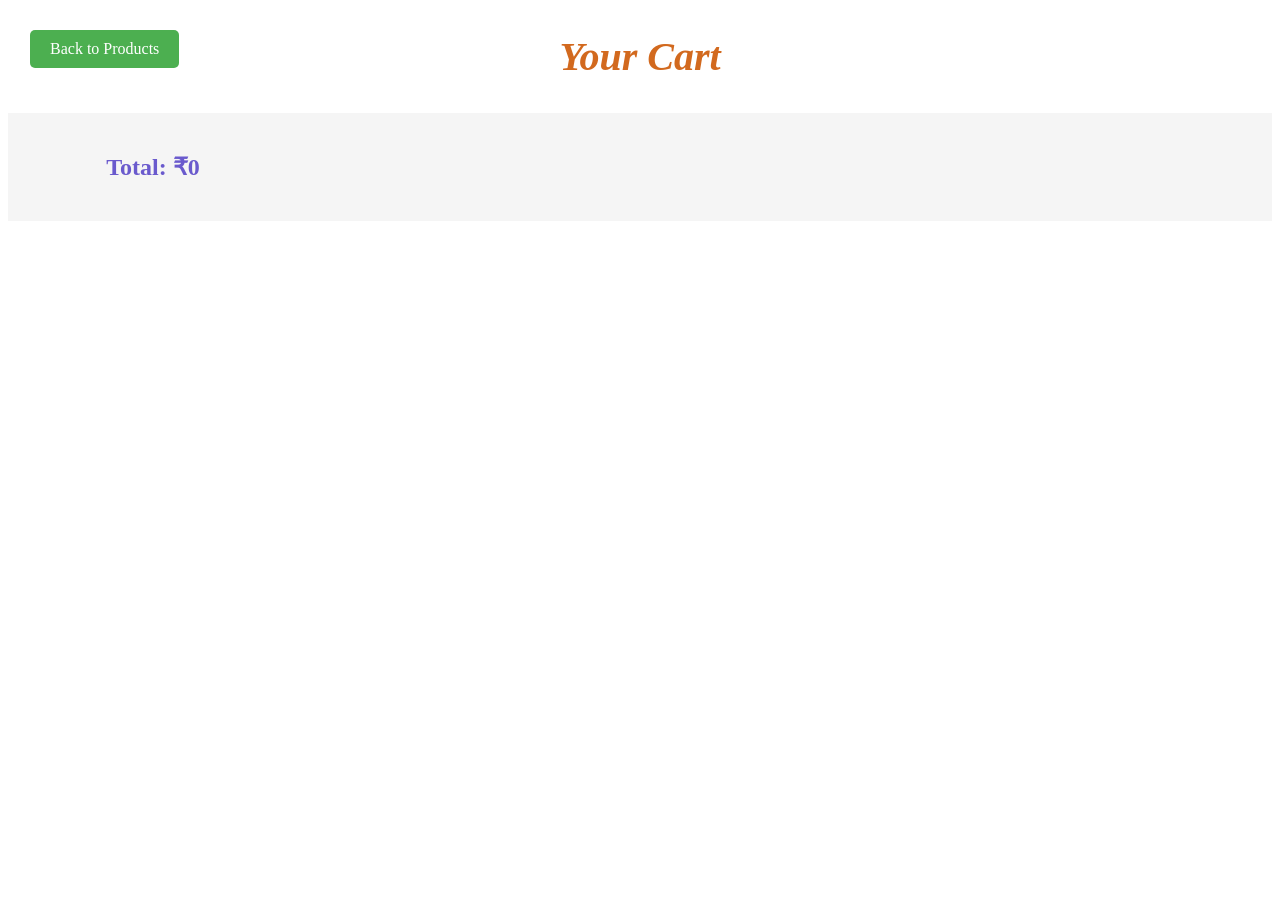
<file: Authentication/cart.html>
<!DOCTYPE html>
<html lang="en">
<head>
    <meta charset="UTF-8">
    <meta name="viewport" content="width=device-width, initial-scale=1.0">
    <link rel="stylesheet" href="cart.css">
    <title>Document</title>
</head>
<body>
    <h2 class="head">Your Cart</h2>
    <div id="cartItems" class="cartItems"></div>
    <a  class="prod" href="dashboard.html">Back to Products</a>
    <script src="cart.js"></script>
</body>
</html>
</file>
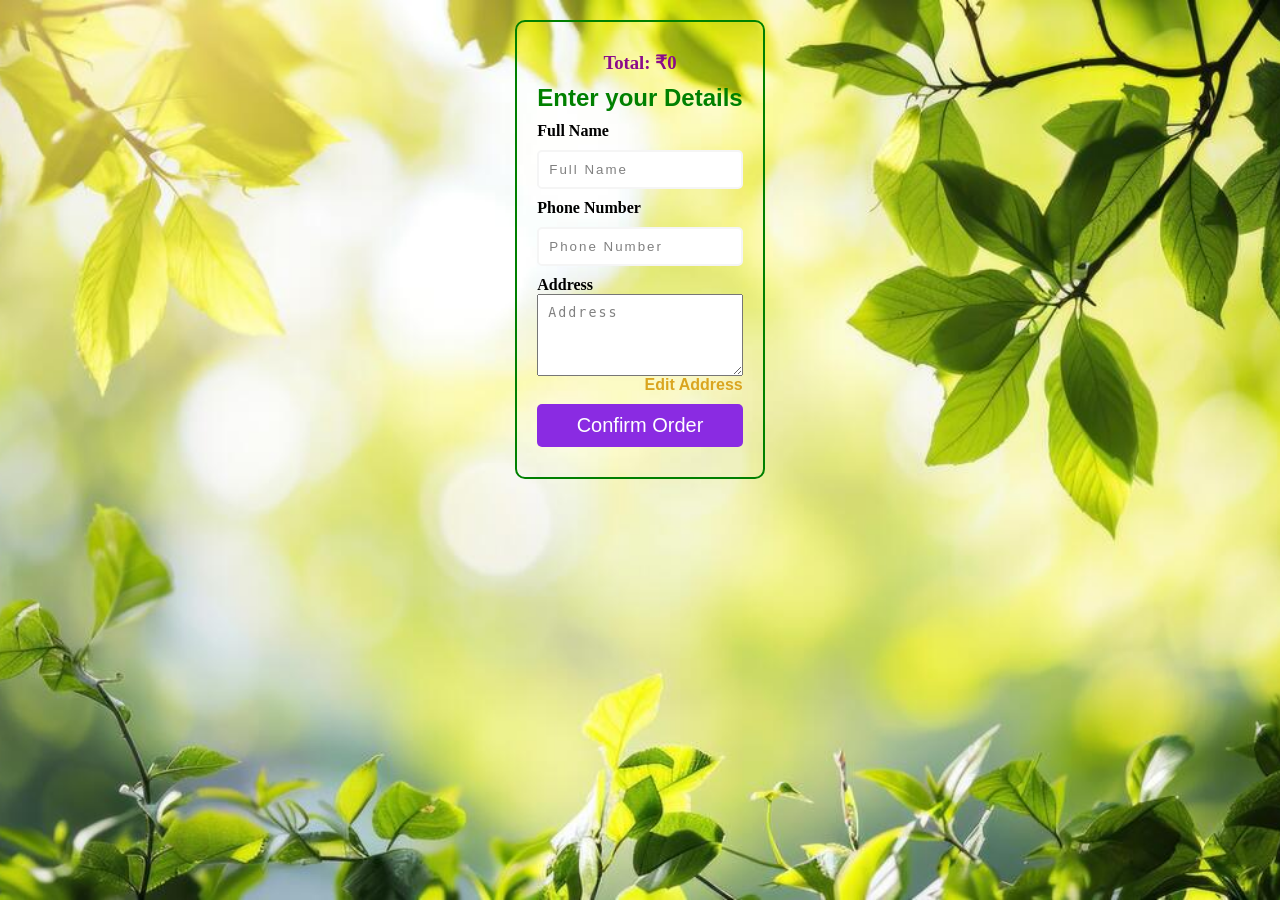
<file: Authentication/checkout.html>
<!DOCTYPE html>
<html lang="en">
<head>
    <meta charset="UTF-8">
    <meta name="viewport" content="width=device-width, initial-scale=1.0">
    <link rel="stylesheet" href="checkout.css">
    <link rel="stylesheet" href="cart.css">
    <title>Document</title>
</head>
<body>
    <div id="summary"></div>
    <div id="total">
     <form  id="details">
    <h2>Enter your Details</h2>
        <label for="full-name" >Full Name</label>
        <input type="text" name="name" id="name" placeholder="Full Name" required>
        <label for="phone-number">Phone Number</label>
        <input type="tel" name="phone" id="phone" pattern="[0-9]{10}" maxlength="10" placeholder="phone number" required>
        <div class="edit">
        <label for="address">Address</label>
        <textarea id="address" name="message" rows="4" placeholder="Address" required></textarea>
        <a  href="checkout.html">Edit Address</a>
        </div>
    <button type="button" onclick="placeOrder()">Confirm Order</button>
    <p id="response"></p>
    </form>
    </div>
<script src="cart.js"></script>
</body>
</html>
</file>
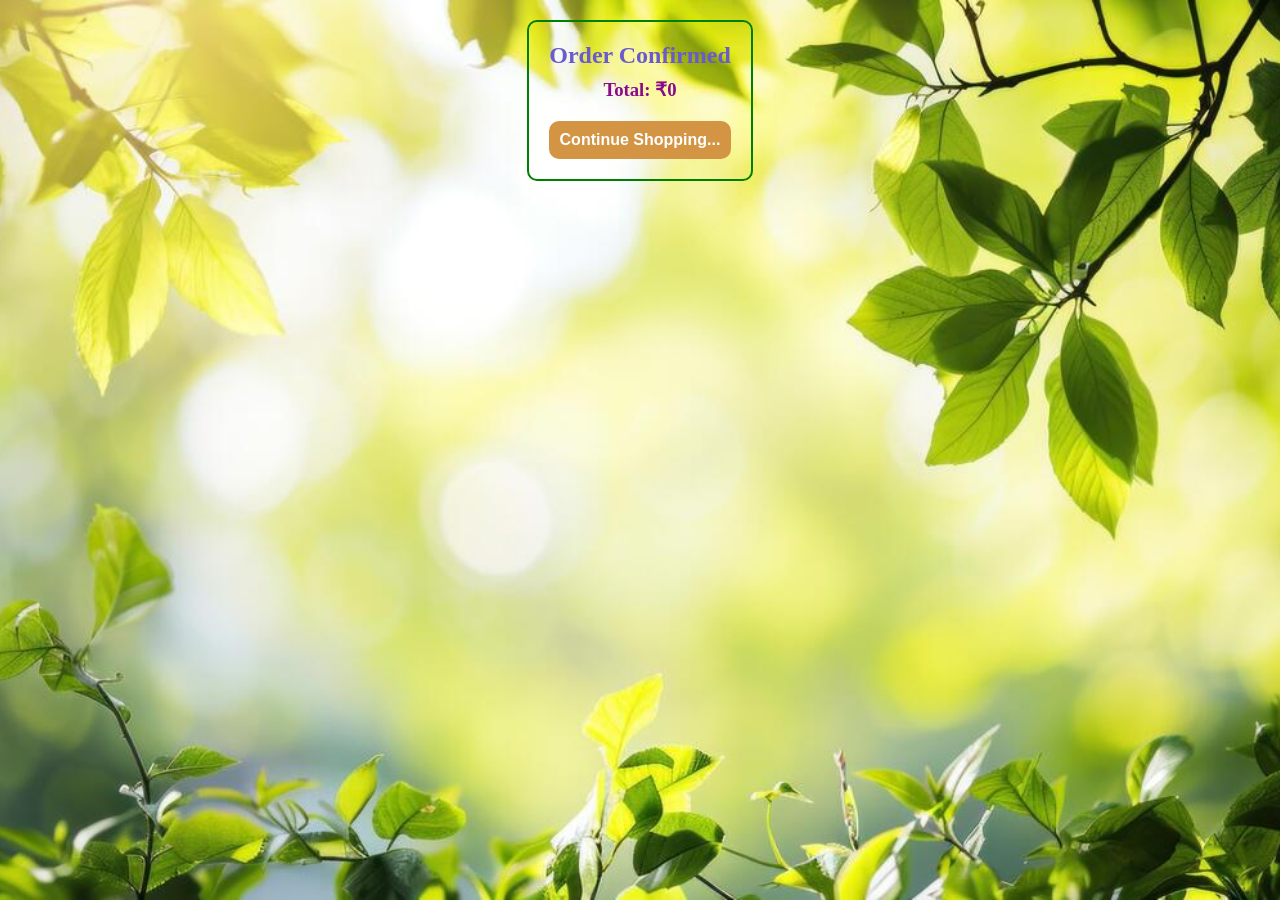
<file: Authentication/confirmation.html>
<!DOCTYPE html>
<html lang="en">
<head>
    <meta charset="UTF-8">
    <meta name="viewport" content="width=device-width, initial-scale=1.0">
    <link rel="stylesheet" href="checkout.css">
    <link rel="stylesheet" href="cart.css">
    <link rel="stylesheet" href="confirmation.css">
    <title>Document</title>
</head>
<body>
<h2>Order Confirmed</h2>
<p id="summary"></p>
<p id="order-id"></p>
<p id="delivery"></p>

<a href="index.html">Continue Shopping...</a>

<script src="cart.js"></script>
</body>
</html>
</file>
<file: Authentication/cart.css>
#cartItems{
    display: grid;
    grid-template-columns: repeat(auto-fit, minmax(200px, 250px)); /* 4 items per row */
    gap: 1.8rem;
    padding: 20px;
    background-color: whitesmoke;
}
.head{
    font-size: 40px;
    font-family:cursive;
    color: chocolate;
    font-style: oblique;
}
.prod{
    display: inline-block;
    margin: 20px;
    padding: 10px 20px;
    background-color: #4CAF50;
    color: white;
    text-decoration: none;
    border-radius: 5px;
    transition: 0.3s ease all;
    left:10px;
    top: 10px;
    position: fixed;
    display: block;
}
.cart-item{
    display: flex;
   flex-direction: column;
    background-color: transparent;
    
}
.cart-item img{
    width: 100%;
    height: 200px;
    display: grid;
    border-radius: 10px;
    object-fit: cover;
    transition: 0.3s ease all;
}
.cart-item img:hover{
    transform: scale(1.1);
    box-shadow: 0 0 10px rgba(0,0,0,0.5);
    border: 1px solid #4CAF50;
}
.cart-item h3{
    color: rgb(138, 11, 138);
    text-align: center;
    margin: 10px 0;
}
.cart-item p{
    color: green;
    text-align: center;
    margin: 10px 0;
    font-weight: bold;
}
.cart-item button{
    padding: 0.5rem 0.7rem;
    font-size: 20px;
    color: white;
    background-color: yellowgreen;
    border: none;
    cursor: pointer;
    transition: 0.3s ease all;
    border-radius: 10px;
}
.cart-item button span{
    font-weight: bold;
}
.cart-item h4{
    color:#4CAF50;
    text-align: center;
    margin: 10px 0;
    font-size: 20px;
}
.cart-item button:hover{
    background-color: white;
    color: #4CAF50;
    transform: scale(1.1);
    box-shadow: 0 0 10px rgba(0,0,0,0.5);
}
.money{
    display: flex;
    flex-direction: row;
    justify-content:center;
    align-items: center;
    gap: 0.6rem;
}
h2{
    font-weight: bold;
    color: slateblue;
    text-align: center;
}

.cart-toast {
    position: fixed !important;
    top: 100px !important;
    right: 20px !important;
    left: auto !important;
    z-index: 99999 !important;
    border: 2px solid white;
    background-color: black;
    color: green;
    padding: 12px 18px;
    border-radius: 8px;
    box-shadow: 0 4px 12px green;
    font-weight: bold;
    font-family: cursive;
    opacity: 0;
    transform: translateX(150px);
    transition: opacity 0.3s ease, transform 0.3s ease;
}

.cart-toast.show {
    opacity: 1 !important;
    transform: translateX(0) !important;
}
.cart-item .check{
    padding: 0.1rem 0.2rem;
    font-size: 22px;
    color: white;
    background-color:chocolate;
    border: none;
    cursor: pointer;
    transition: 0.3s ease all;
    border-radius: 10px;
    text-align: center;
    margin: 20px;
    
}
.cart-item .check:hover{
    background-color: white;
    color: chocolate;
    transform: scale(1.1);
    letter-spacing: 3px;
    box-shadow: 0 0 10px rgba(0,0,0,0.5);
    font-weight: bold;
}
.summary-item img{
    width: 200px;
    height: 120px;
    object-fit: cover;
    border-radius: 10px;
    border: 3px solid whitesmoke;
}
h3{
    color: rgb(138, 11, 138);
    text-align: center;
    margin: 10px 0;
}
.summary-item p{
    color: black;
    text-align: center;
    margin: 10px 0;
    font-weight: bold;
    text-align: center;
}
.summary-item h4{
    color:#4CAF50;
    text-align: center;
    margin: 10px 0;
    font-size: 20px;
}
</file>
<file: Authentication/checkout.css>
*{
    margin: 0;
    padding: 0;
    box-sizing: border-box;
}
body{
    background: url(nature.jpg) no-repeat center center fixed;
    background-size: cover;
}
body{
    background-color: rgba(0,0,0,0.5);
    max-height: fit-content;
    max-width: fit-content;
    border: 2px solid green;
    border-radius: 10px;
    padding: 20px;
    margin: 20px auto;
}
#details{
    display: flex;
    flex-direction: column;
    gap: 10px;
}
#details h2{
    text-align: center;
    color:green;
    font-weight: bold;
    font-family: 'Lucida Sans', 'Lucida Sans Regular', 'Lucida Grande', 'Lucida Sans Unicode', Geneva, Verdana, sans-serif;
}
#details input{
    width: 100%;
    padding: 10px;
    border: 2px solid whitesmoke;
    border-radius: 5px;

}
#details input:focus{
    outline: none;
    border: 2px solid yellow;
    border-radius: 20px;
}
#details input::placeholder{
    color: gray;
    font-weight: lighter;
    letter-spacing: 2px;
    text-transform: capitalize;
}
#details label{
    font-weight: bold;

}
#details textarea{
    width: 100%;
    padding: 10px;
    display: block;
}
#details textarea:focus{
    outline: none;
    border: 2px solid yellow;
    border-radius: 20px;
}
#details textarea::placeholder{
    color: gray;
    font-weight: lighter;
    letter-spacing: 2px;
    text-transform: capitalize;
}
#details a{
    text-decoration: none;
    color: goldenrod;
    font-weight: bold;
    font-family: 'Lucida Sans', 'Lucida Sans Regular', 'Lucida Grande', 'Lucida Sans Unicode', Geneva, Verdana, sans-serif;
    display: flex;
   justify-content: flex-end;
}
#details a:hover{
    color: white;
}
#details button{
    padding: 10px;
    background-color: blueviolet;
    color: white;
    border: none;
    border-radius: 5px;
    cursor: pointer;    
    display: flex;
    justify-content: center;
    align-items: center;
    font-size: 20px;
}
#details button:hover{
    background-color: wheat;
    font-weight: bold;
    letter-spacing: 3px;
    color: blueviolet;
}
.cart-item img{
    width: 100px;
    height: 100px;
    object-fit: cover;
    border-radius: 5px;

}
</file>
<file: Authentication/confirmation.css>
#order-id{
    font-size: 1rem;
    font-weight: bold;
    color: chocolate;
}
#delivery{
    font-size: 1rem;
    font-weight: bold;
    color: palevioletred;
}
a{
    text-decoration: none;
    color: white;
    font-weight: bolder;
    font-family: 'Lucida Sans', 'Lucida Sans Regular', 'Lucida Grande', 'Lucida Sans Unicode', Geneva, Verdana, sans-serif;
    display: flex;
   justify-content: center;
   padding: 10px 10px;
   background-color: rgb(211, 149, 68);
   border-radius: 10px;
   margin-top: 20px;
}
a:hover{
    background-color: rgb(34, 111, 24);
    color: white;
}
</file>
